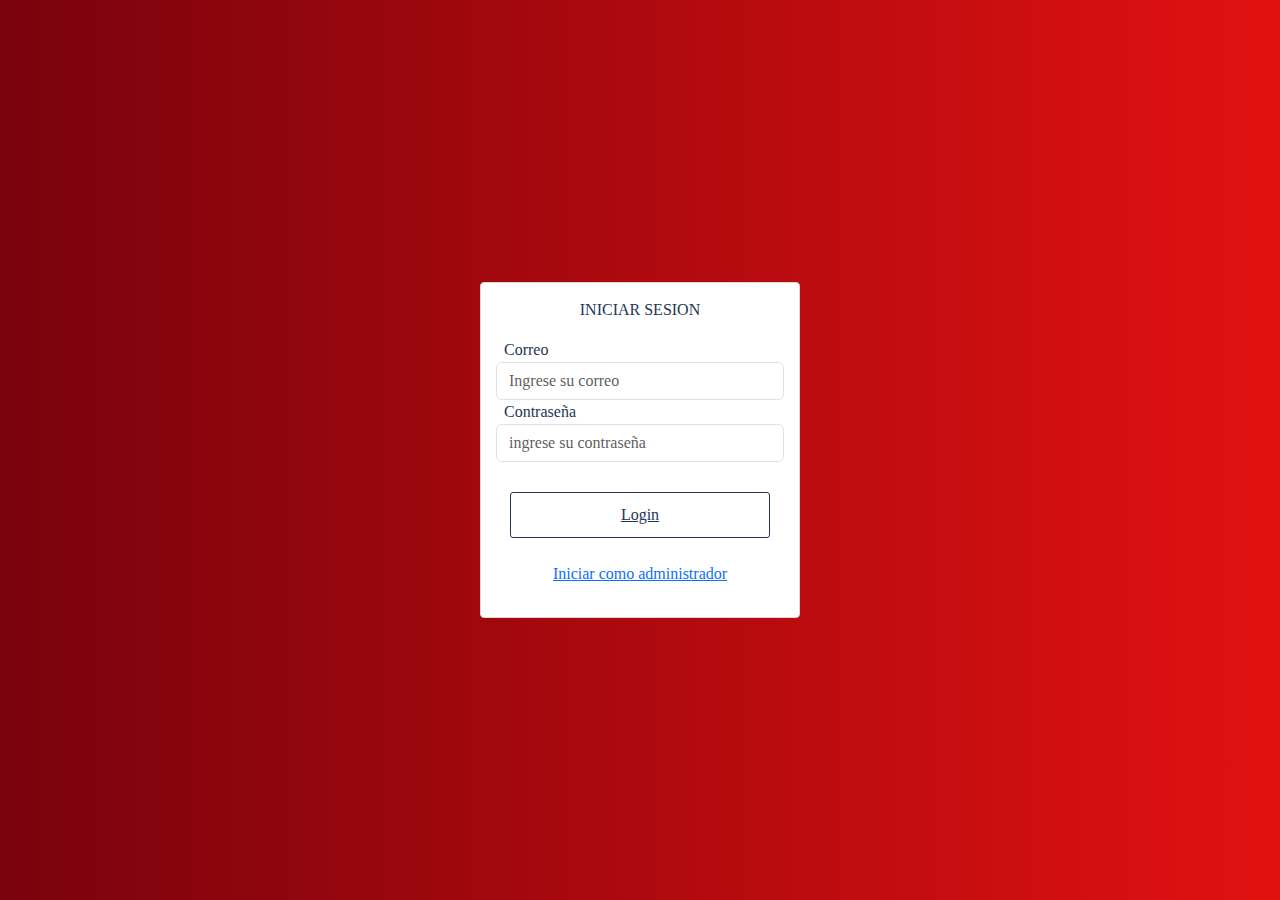
<file: index.html>
<!doctype html>
<html lang="en">
  <head>
    <meta charset="utf-8">
    <meta name="viewport" content="width=device-width, initial-scale=1">
	<!--
	<script src="https://unpkg.com/axios/dist/axios.min.js"></script>
    <script src="https://cdnjs.cloudflare.com/ajax/libs/vue/2.6.10/vue.js"></script>
	-->
	<link href="https://cdn.jsdelivr.net/npm/bootstrap@5.3.3/dist/css/bootstrap.min.css" rel="stylesheet" integrity="sha384-QWTKZyjpPEjISv5WaRU9OFeRpok6YctnYmDr5pNlyT2bRjXh0JMhjY6hW+ALEwIH" crossorigin="anonymous">
	<link rel="stylesheet" href="assets/style.css">
	<title>app-task</title>
  </head>
  
  <body>
    <div class="login-container">	
		<div class="login-content">
			
			<p class="text-center">
				INICIAR SESION
			</p>
			<form>
				<div class="form-group">
					<label for="email" class="bmd-label-floating"><i class="fas fa-user-secret"></i> &nbsp; Correo</label>
					<input type="email" class="form-control" id="email" name="email"  maxlength="30" placeholder="Ingrese su correo" required v-model="correo_usuario">
				</div>
				<div class="form-group">
					<label for="password" class="bmd-label-floating"><i class="fas fa-key"></i> &nbsp; Contraseña</label>
					<input type="password" class="form-control" id="password" name="password" maxlength="30" placeholder="ingrese su contraseña" required v-model="pass_usuario">
				</div>

				<!--
				<div class="form-group">
					<label for="rolList" class="form-label">&nbsp; SELECCIONA TU ROL</label>
					<input class="form-control" list="datalistOptions" id="rolList"  required v-model="user_rol">
					<datalist id="datalistOptions">
  						<option value="Administrador">
  						<option value="Empleado">
					</datalist>
				</div>
				<button value="Login" @click="login();" class="btn-login text-center">Login</button>
				-->
				<a href="empleado.html" class="btn-login text-center">Login</a>
				
				
			</form>
			<br>
			<p class="text-center">
				<a href="login.html">Iniciar como administrador</a>
			</p>
			
		</div>
	</div>
	
	
  </body>	
</html>
</file>
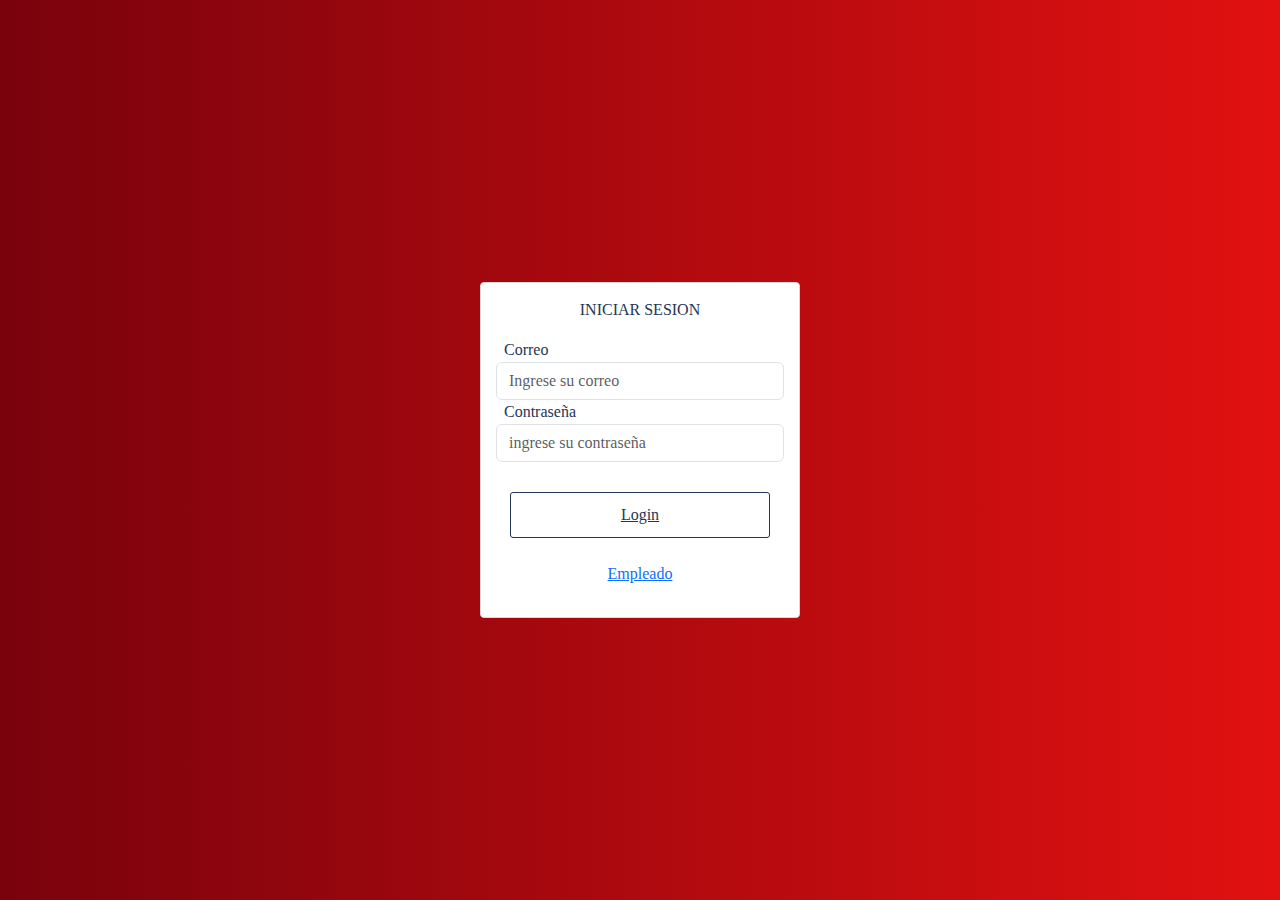
<file: login.html>
<!doctype html>
<html lang="en">
  <head>
    <meta charset="utf-8">
    <meta name="viewport" content="width=device-width, initial-scale=1">
	<!--
	<script src="https://unpkg.com/axios/dist/axios.min.js"></script>
    <script src="https://cdnjs.cloudflare.com/ajax/libs/vue/2.6.10/vue.js"></script>
	-->
	<link href="https://cdn.jsdelivr.net/npm/bootstrap@5.3.3/dist/css/bootstrap.min.css" rel="stylesheet" integrity="sha384-QWTKZyjpPEjISv5WaRU9OFeRpok6YctnYmDr5pNlyT2bRjXh0JMhjY6hW+ALEwIH" crossorigin="anonymous">
    <link rel="stylesheet" href="assets/style.css">
	<title>app-task</title>
  </head>
  
  <body>
    <div class="login-container" >	
		<div class="login-content">
			
			<p class="text-center">
				INICIAR SESION
			</p>
			<form>
				<div class="form-group">
					<label for="email" class="bmd-label-floating"><i class="fas fa-user-secret"></i> &nbsp; Correo</label>
					<input type="email" class="form-control" id="email" name="email"  maxlength="30" placeholder="Ingrese su correo" required v-model="correo_usuario">
				</div>
				<div class="form-group">
					<label for="password" class="bmd-label-floating"><i class="fas fa-key"></i> &nbsp; Contraseña</label>
					<input type="password" class="form-control" id="password" name="password" maxlength="30" placeholder="ingrese su contraseña" required v-model="pass_usuario">
				</div>

				<!--
				<div class="form-group">
					<label for="rolList" class="form-label">&nbsp; SELECCIONA TU ROL</label>
					<input class="form-control" list="datalistOptions" id="rolList"  required v-model="user_rol">
					<datalist id="datalistOptions">
  						<option value="Administrador">
  						<option value="Empleado">
					</datalist>
				</div>
				<button value="Login" @click="login();" class="btn-login text-center">Login</button>
				-->
				<a href="admin.html" class="btn-login text-center">Login</a>
				
				
			</form>
			<br>
			<p class="text-center">
				<a href="index.html">Empleado</a>
			</p>
			
		</div>
	</div>
	
	
  </body>	
</html>
</file>
<file: assets/style.css>
@font-face {
    font-family: 'roboto_medium_regular';
    src: url('../webfonts/roboto-medium-webfont.woff2') format('woff2'),
         url('../webfonts/roboto-medium-webfont.woff') format('woff');
    font-weight: normal;
    font-style: normal;

}

@font-face {
    font-family: 'roboto_condensed_light';
    src: url('../webfonts/robotocondensed-light-webfont.woff2') format('woff2'),
         url('../webfonts/robotocondensed-light-webfont.woff') format('woff'),
         url('../webfonts/robotocondensed-light-webfont.ttf') format('truetype');
    font-weight: normal;
    font-style: normal;
}

@font-face {
    font-family: 'roboto_condensed_regular';
    src: url('../webfonts/robotocondensed-regular-webfont.woff2') format('woff2'),
         url('../webfonts/robotocondensed-regular-webfont.woff') format('woff');
    font-weight: normal;
    font-style: normal;

}

:root{
	--color-one: #F5F5F5;
	--color-two: #24292E;
	--color-three: #EC5252;
	/*--color-three: #0366D6;*/

	--form-color: #14111A;

	--accent-color: #253556;
	/*--accent-color: #455A64;*/
    --border-color: #D8D8D8;
}

body,html{
	font-family: 'verdana';
	width: 100vw;
	height: 100vh;
	background-color: var(--color-one);
	color: #333333;
	font-size: 16px;
}

.full-box{
	margin: 0;
	padding: 0;
	box-sizing: border-box;
	width: 100%;
}

.form-neon{
	border: 1px solid var(--border-color);
	background-color: #FFF;
	padding: 15px;
	border-radius: 3px;
}

/*----------  Page headers styles  ----------*/
.page-header{
	padding: 30px 20px 60px 20px;
}
.page-header > :nth-child(1){
	padding-bottom: 7px;
}
.page-header > :nth-child(2){
	font-size: 18px;
}

/*----------  Page nav tabs  ----------*/
.page-nav-tabs{
	display: flex;
	justify-content: center;
	flex-wrap: wrap;
	margin-bottom: 30px;
}
.page-nav-tabs li,
.page-nav-tabs li a{
	height: 40px;
	line-height: 40px;
}
.page-nav-tabs li{
	margin: 5px 20px;
}
.page-nav-tabs li a{
	color: var(--accent-color);
	font-size: 17px;
	min-width: 200px;
	width: auto;
	display: block;
	text-align: center;
	user-select: none;
	transition: all .2s ease-in-out;
	border-bottom: 2px solid transparent;
}
.page-nav-tabs li a.active{
	color: var(--color-three);
	cursor: none;
	pointer-events: none;
}
.page-nav-tabs li a:hover{
	text-decoration: none;
	color: #333;
	border-bottom: 2px solid #333;
}

/*----------  Edit bootstrap styles  ----------*/
.form-control[readonly]{
	background-color: transparent;
}
.form-control:focus,
.form-control:active{
	outline: none;
	box-shadow: none;
	border: none;
}
.form-control-file:active,
.form-control-file:focus{
	outline: none;
}
.table .btn{
	margin-bottom: 0;
}
.table thead th{
	color: #FFF;
}
.table tbody tr{
	color: #333;
	transition: all .2s ease-in-out;
}
.table-dark,
.table{
	background-color: #fff;
}
.table-dark{
	border: 1px solid var(--accent-color);
}
.table-dark thead tr{
	background-color: var(--accent-color);
}
.table-dark td,
.table-dark thead th,
.table-dark th{
	border: none;
}
.table-dark tr:hover{
	color: var(--color-three);
	background-image: linear-gradient(to right, transparent, rgba(124, 100, 112, .2) 85%, transparent);
}
.page-link{
	transition: all .2s ease-in-out;
}
.page-link:hover{
	background-color: var(--color-three);
	color: #FFF;
}
table form{
	margin-bottom: 0;
}
/*----------  Text Styles  ----------*/
.roboto-medium{
	font-family: 'roboto_medium_regular';
}
.roboto-condensed-light{
	font-family: 'roboto_condensed_light';
}
.roboto-condensed-regular{
	font-family: 'roboto_condensed_regular';
}

/*----------  login Styles  ----------*/
.login-container{
	width: 100vw;
	height: 100vh;
	display: flex;
	justify-content: center;
	align-items: center;
	background: #e60523;
	background: -webkit-linear-gradient(to right, #790202, #e60510);
	background: linear-gradient(to right, #79020c, #e21111);

}
.login-content{
	width: 95%;
	max-width: 320px;
	height: auto;
	border: 1px solid var(--border-color);
	background-color: #FFF;
	border-radius: 4px;
	padding: 15px;
	color: var(--accent-color);
}
.btn-login{
	width: 90%;
	padding: 10px 0;
	display: block;
	margin: 0 auto;
	border-radius: 3px;
	margin-top: 30px;
	background-color: transparent;
	color: var(--accent-color);
	border: 1px solid var(--accent-color);
	transition: all .2s ease-out;
}
.btn-login:hover{
	background-color: var(--color-three);
	border: 1px solid var(--color-three);
	text-decoration: none;
	color: #fff;
}
.btn-login:active,
.btn-login:focus{
	outline: none;
}

/*----------  Page layout Styles  ----------*/
.main-container{
	height: 100%;
	position: absolute;
	top: 0;
	left: 0;
	overflow: hidden;
}
.page-content,
.nav-lateral{
	height: 100%;
	overflow: hidden;
}
.page-content{
	position: relative;
	padding-left: 300px;
	transition: all .2s ease-in-out;
	padding-bottom: 20px;
}
/*  Nav Lateral */
.nav-lateral{
	width: 300px;
	position: absolute;
	top: 0;
	left: 0;
	z-index: 1;
	transition: all .2s ease-in-out;
	background-image: url('../assets/img/nav-font.jpg');
	background-position: center center;
	background-size: cover;
}
.nav-lateral-bg{ display: none; }
.nav-lateral-content{
	max-width: 300px;
	height: 100%;
	background-color: rgba(36, 41, 46, .8);
}
.nav-lateral-bar{
	height: 3px;
	background-color: var(--color-three);
}
.nav-lateral-avatar{
	padding: 40px 0;
}
.nav-lateral-avatar i{
	display: none;
}
.nav-lateral-avatar img{
	width: 50%;
	margin: 0 auto;
	display: block;
	border: 4px solid #FFF;
	border-radius: 100%;
}
.nav-lateral-avatar figcaption{
	margin-top: 20px;
	color: #FFF;
}
.nav-lateral-menu{
	height: auto;
}
.nav-lateral-menu ul{
	margin: 0;
	padding: 0;
	list-style: none;
}
.nav-lateral-menu ul li{
	width: 100%;
	height: auto;
}
.nav-lateral-menu ul li a{
	display: block;
	width: 100%;
	height: 45px;
	line-height: 45px;
	text-decoration: none;
	color: #FFF;
	font-size: 17px;
	box-sizing: border-box;
	padding-left: 20px;
	transition: all .2s ease-in-out;
}
.nav-lateral-menu ul li a.active{
	color: #FFF;
	background-color: var(--color-three);
}
.nav-lateral-menu ul li a:hover{
	color: #fff;
	background-image: linear-gradient(to right, transparent, rgba(255, 255, 255, .1) 50%, transparent);
}
.nav-lateral-menu ul li ul{
	display: none;
	border: 1px solid var(--color-three);
	background: rgba(20, 30, 48, .5);
}
.nav-lateral-menu ul li ul a{
	padding-left: 45px;
}
.show-nav-lateral-submenu{
	display: block !important;
}
.nav-lateral-menu .fa-chevron-down,
.nav-lateral-menu .fa-chevron-up{
	float: right;
	height: 45px;
	line-height: 45px;
	margin-right: 7px;
	transition: all .2s ease-in-out;
}

/*  Page content */
.navbar-info{
	height: 50px;
	border-bottom: 1px solid var(--border-color);
	text-align: right;
	padding-right: 10px;
}

.navbar-info a{
	color: var(--accent-color);
	height: 50px;
	min-width: 40px;
	text-align: center;
	line-height: 50px;
	display: inline-block;
	transition: all .2s ease-out;
	user-select: none;
}
.navbar-info a:hover{
	color: var(--color-three);
	background-image: radial-gradient(circle,rgba(250, 30, 78, .1), transparent 80%);
}
.navbar-info a:active,
.navbar-info a:focus{
	outline: none;
}

/*----------  Home Styles  ----------*/
.tile-container{
	text-align: center;
	padding: 20px 25px;
}
.tile{
	height: 200px;
	width: 200px;
	margin: 10px;
	display: inline-block;
	text-decoration: none;
	color: var(--accent-color);
	border: 1px solid var(--border-color);
	border-radius: 3px;
	user-select: none;
	transition: all .2s ease-in-out;
	background-color: #FFF;
}
.tile:hover{
	text-decoration: none;
	border-color: var(--color-three);
}
.tile:focus,
.tile:active{
	outline: none;
}
.tile-tittle{
	margin: 0;
	width: 100%;
	padding: 0;
	height: 40px;
	line-height: 40px;
	box-sizing: border-box;
	text-transform: uppercase;
	border-bottom: 1px solid var(--border-color);
	transition: all .2s ease-in-out;
	font-family: 'roboto_medium_regular';
}
.tile:hover .tile-tittle{
	color: #FFF;
	border-color: var(--color-three);
	background-color: var(--color-three);
}
.tile-icon{
	width: 100%;
	height: 160px;
	box-sizing: border-box;
	padding-top: 22px;
}
.tile-icon > i{
	font-size: 80px;
}
.tile-icon > p{
	font-family: 'roboto_medium_regular';
	height: 35px;
	line-height: 35px;
}
.tile:hover .tile-icon > i,
.tile:hover .tile-icon > p{
	color: var(--color-three);
}


/*----------  Breakpoints  ----------*/
@media (max-width: 767px){
	.nav-lateral{
		width: 100%;
		overflow: hidden;
		display: none;
		background-image: none;
	}
	.nav-lateral.active{
		display: block;
		z-index: 9999;
	}
	.nav-lateral-bg{
		width: 100%;
		height: 100%;
		background-color: rgba(3, 3, 3, .4);
		position: relative;
		display: block;
		z-index: 2;
	}
	.nav-lateral-content{
		position: absolute;
		left: 0;
		top: 0;
		z-index: 3;
		transform: translateX(-400px);
		transition: all .3s ease-in-out;
		background-color: var(--color-two);
	}
	.nav-lateral.active .nav-lateral-content{
		transform: translateX(0);
	}
	.nav-lateral-avatar i{
		height: 50px;
		width: 50px;
		line-height: 50px;
		color: #FFF;
		cursor: pointer;
		font-size: 25px;
		position: absolute;
		top: 5px;
		right: 0;
		text-align: center;
		display: block;
		transition: all .2s ease-out;
	}
	.nav-lateral-avatar i:hover{
		color: var(--color-three);
	}
	.page-content{
		padding-left: 0;
	}
}


/*  Bootstrap breakpoints */
@media (min-width: 576px){

}

@media (min-width: 768px){
	.nav-lateral.active{
		transform: translateX(-400px);
	}
	.page-content.active{
		padding-left: 0;
	}
}

@media (min-width: 992px){

}

@media (min-width: 1200px){

}

/*----------  Keyframes  ----------*/
</file>
